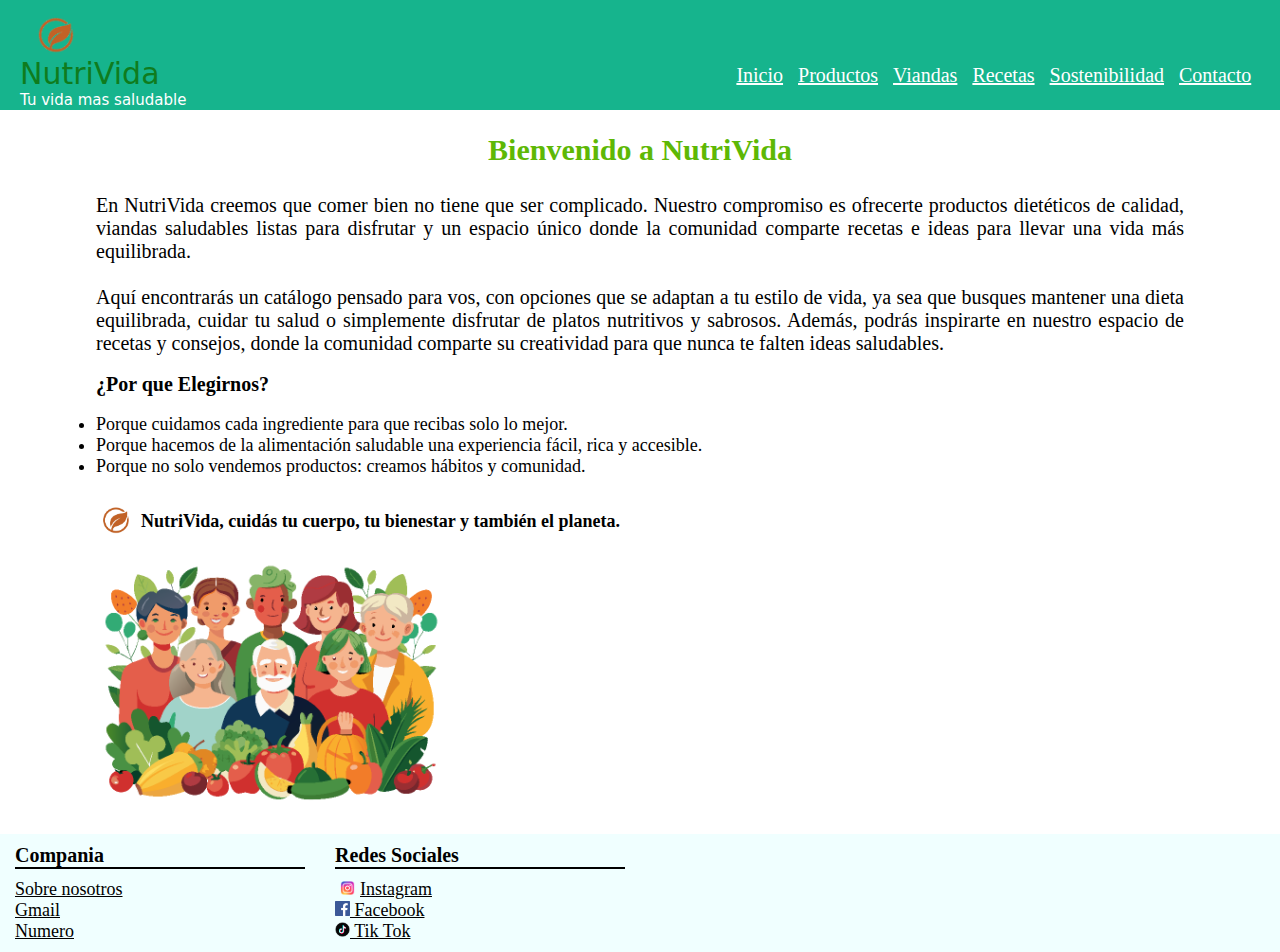
<file: Index.html>
<!DOCTYPE html>
<html lang="en">
<head>
    <meta charset="UTF-8">
    <meta name="viewport" content="width=device-width, initial-scale=1.0">
    <title>Inicio</title>
    <link rel="stylesheet" type="text/css" href="Styles.css">

</head>

<main>
    <body>
        <header class="header">
            <div class="logocontenedor">
                <div>
                    <img src="Imagenes/Logo3.png" class="logo">
                </div>
                
                <div class="textos">
                    <p class="textologo">NutriVida </p>
                    <p class="texto2logo">Tu vida mas saludable</p>
                </div>
            </div>
            
            <nav class="menu">
                <a href="Index.html" class="link">Inicio</a>
                <a href="Productos.html" class="link">Productos</a>
                <a href="Viandas.html" class="link">Viandas</a>
                <a href="Recetas.html" class="link">Recetas</a>
                <a href="Sostenibilidad.html" class="link">Sostenibilidad</a>
                <a href="Contacto.html" class="link">Contacto</a>
            </nav>        
        </header><br>

        <div class="bienvenidocontenedor">
            <p class="bievenido">Bienvenido a NutriVida</p><br><br>
        </div>
        
        <div class="tuespaciocontenedor">
            <div>
                <br><br>
                <p class="tuespacio">
                    En NutriVida creemos que comer bien no tiene que ser complicado.
                    Nuestro compromiso es ofrecerte productos dietéticos de calidad,
                    viandas saludables listas para disfrutar y un espacio único donde
                    la comunidad comparte recetas e ideas para llevar una vida más equilibrada.
                    <br><br>
                    Aquí encontrarás un catálogo pensado para vos, con opciones que se adaptan a tu
                    estilo de vida, ya sea que busques mantener una dieta equilibrada, cuidar tu salud
                    o simplemente disfrutar de platos nutritivos y sabrosos.
                    Además, podrás inspirarte en nuestro espacio de recetas y consejos, donde la
                    comunidad comparte su creatividad para que nunca te falten ideas saludables.
                </p><br>

                <h3 class="Porque">
                    <b>¿Por que Elegirnos?</b>
                </h3>
                <br>
                <ul class="fontlista">
                    <li>Porque cuidamos cada ingrediente para que recibas solo lo mejor.</li>
                    <li>Porque hacemos de la alimentación saludable una experiencia fácil, rica y accesible.</li>
                    <li>Porque no solo vendemos productos: creamos hábitos y comunidad.</li>
                </ul>
                <br>
                <br>
            </div>
            
            <div class="logo2contenedor">
                <img src="Imagenes/Logo3.png" class="logo2">
                <p class="fontlista" ><b> NutriVida, cuidás tu cuerpo, tu bienestar y también el planeta.</b></p><br><br>
                
            </div>
            <br>
            <div>
                <img src="Imagenes/redes/0.png" id="salud">
            </div>
        
        </div>
</main>


    <footer>

    </footer>



<br><br><br><br><br><br><br><br><br><br><br><br><br><br><br><br><br><br><br><br><br><br><br><br><br><br><br><br><br><br><br><br><br><br><br><br><br>
<footer class="footer">

        <div class="container">

           <div class="footer-row">

           <div class="footer-links">

                  <h4><b>Compania</b></h4>
                  <ul>
                    <a href="=#">Sobre nosotros</a><br>
                    <a href="=#">Gmail</a><br>
                    <a href="=#">Numero</a><br>
                  </ul>

           </div>

           <div class="footer-links">

                  <h4><b>Redes Sociales</b></h4>
                  <ul>
                    <img src="Imagenes/redes/Instagram-Logo-2016.png" class="img"><a href="=#">Instagram</a><br>
                    <img src="Imagenes/redes/images.png" id="face"><a href="=#"> Facebook</a><br>
                    <img src="Imagenes/redes/e415d6bd27900cc066d0b8b23a7f1055.png" id="tiktok"><a href="=#"> Tik Tok</a>
                  </ul>

           </div>

           
            
           </div>

        </div>

    </footer>

</body>
</html>
</file>
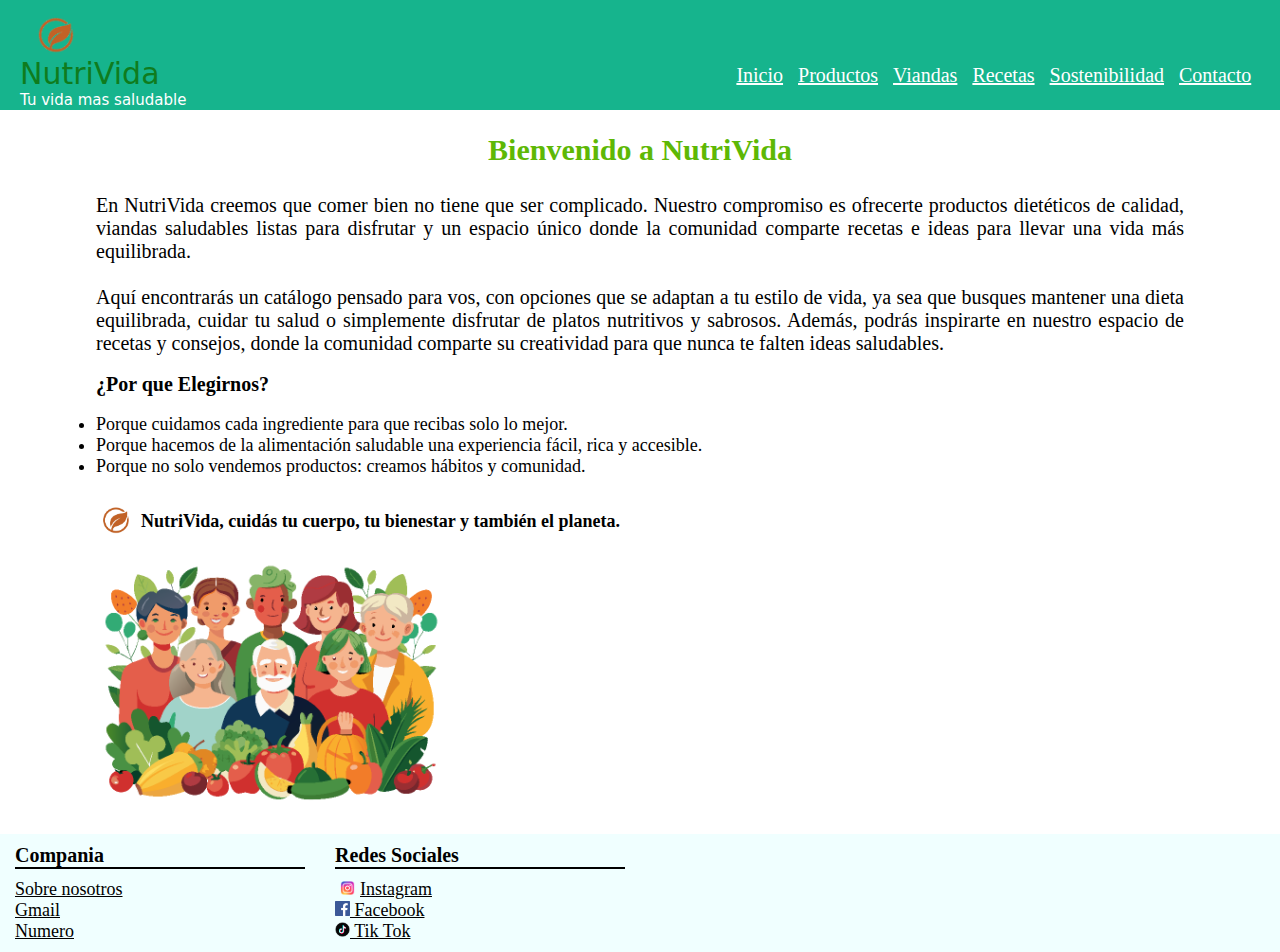
<file: index.html>
<!DOCTYPE html>
<html lang="en">
<head>
    <meta charset="UTF-8">
    <meta name="viewport" content="width=device-width, initial-scale=1.0">
    <title>Inicio</title>
    <link rel="stylesheet" type="text/css" href="Styles.css">

</head>

<main>
    <body>
        <header class="header">
            <div class="logocontenedor">
                <div>
                    <img src="Imagenes/Logo3.png" class="logo">
                </div>
                
                <div class="textos">
                    <p class="textologo">NutriVida </p>
                    <p class="texto2logo">Tu vida mas saludable</p>
                </div>
            </div>
            
            <nav class="menu">
                <a href="index.html" class="link">Inicio</a>
                <a href="Productos.html" class="link">Productos</a>
                <a href="Viandas.html" class="link">Viandas</a>
                <a href="Recetas.html" class="link">Recetas</a>
                <a href="Sostenibilidad.html" class="link">Sostenibilidad</a>
                <a href="Contacto.html" class="link">Contacto</a>
            </nav>        
        </header><br>

        <div class="bienvenidocontenedor">
            <p class="bievenido">Bienvenido a NutriVida</p><br><br>
        </div>
        
        <div class="tuespaciocontenedor">
            <div>
                <br><br>
                <p class="tuespacio">
                    En NutriVida creemos que comer bien no tiene que ser complicado.
                    Nuestro compromiso es ofrecerte productos dietéticos de calidad,
                    viandas saludables listas para disfrutar y un espacio único donde
                    la comunidad comparte recetas e ideas para llevar una vida más equilibrada.
                    <br><br>
                    Aquí encontrarás un catálogo pensado para vos, con opciones que se adaptan a tu
                    estilo de vida, ya sea que busques mantener una dieta equilibrada, cuidar tu salud
                    o simplemente disfrutar de platos nutritivos y sabrosos.
                    Además, podrás inspirarte en nuestro espacio de recetas y consejos, donde la
                    comunidad comparte su creatividad para que nunca te falten ideas saludables.
                </p><br>

                <h3 class="Porque">
                    <b>¿Por que Elegirnos?</b>
                </h3>
                <br>
                <ul class="fontlista">
                    <li>Porque cuidamos cada ingrediente para que recibas solo lo mejor.</li>
                    <li>Porque hacemos de la alimentación saludable una experiencia fácil, rica y accesible.</li>
                    <li>Porque no solo vendemos productos: creamos hábitos y comunidad.</li>
                </ul>
                <br>
                <br>
            </div>
            
            <div class="logo2contenedor">
                <img src="Imagenes/Logo3.png" class="logo2">
                <p class="fontlista" ><b> NutriVida, cuidás tu cuerpo, tu bienestar y también el planeta.</b></p><br><br>
                
            </div>
            <br>
            <div>
                <img src="Imagenes/redes/0.png" id="salud">
            </div>
        
        </div>
</main>


    <footer>

    </footer>



<br><br><br><br><br><br><br><br><br><br><br><br><br><br><br><br><br><br><br><br><br><br><br><br><br><br><br><br><br><br><br><br><br><br><br><br><br>
<footer class="footer">

        <div class="container">

           <div class="footer-row">

           <div class="footer-links">

                  <h4><b>Compania</b></h4>
                  <ul>
                    <a href="=#">Sobre nosotros</a><br>
                    <a href="=#">Gmail</a><br>
                    <a href="=#">Numero</a><br>
                  </ul>

           </div>

           <div class="footer-links">

                  <h4><b>Redes Sociales</b></h4>
                  <ul>
                    <img src="Imagenes/redes/Instagram-Logo-2016.png" class="img"><a href="=#">Instagram</a><br>
                    <img src="Imagenes/redes/images.png" id="face"><a href="=#"> Facebook</a><br>
                    <img src="Imagenes/redes/e415d6bd27900cc066d0b8b23a7f1055.png" id="tiktok"><a href="=#"> Tik Tok</a>
                  </ul>

           </div>

           
            
           </div>

        </div>

    </footer>

</body>
</html>
</file>
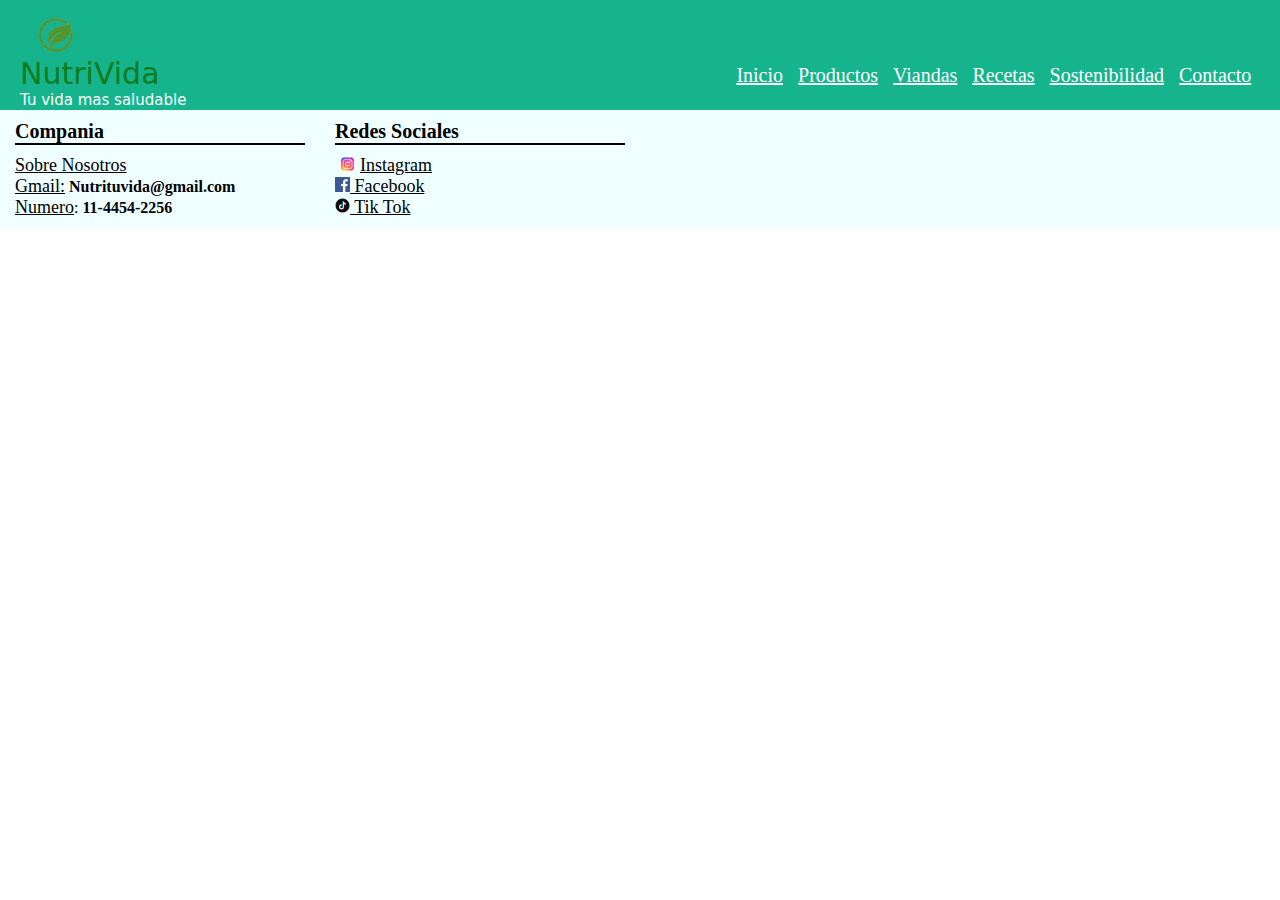
<file: Contacto.html>
<!DOCTYPE html>
<html lang="en">
<head>
    <meta charset="UTF-8">
    <meta name="viewport" content="width=device-width, initial-scale=1.0">
    <title>Contacto</title>
    <link rel="stylesheet" type="text/css" href="Styles.css">

</head>

<body>
    <header class="header">
        <div class="logocontenedor">
            <div>
                <img src="Imagenes/Logo1.png" class="logo">
            </div>
            
            <div class="textos">
                <p class="textologo">NutriVida </p>
                <p class="texto2logo">Tu vida mas saludable</p>
            </div>
        </div>
        
        <nav class="menu">
            <a href="index.html" class="link">Inicio</a>
            <a href="Productos.html" class="link">Productos</a>
            <a href="Viandas.html" class="link">Viandas</a>
            <a href="Recetas.html" class="link">Recetas</a>
            <a href="Sostenibilidad.html" class="link">Sostenibilidad</a>
            <a href="Contacto.html" class="link">Contacto</a>
        </nav>     
    </header>
    
    <footer class="footer">

        <div class="container">

           <div class="footer-row">

           <div class="footer-links">

                  <h4><b>Compania</b></h4>
                  <ul>
                    <a href="=index.html">Sobre Nosotros</a><br>
                    <a href="=Nutrituvida@gmail.com">Gmail:</a> <b>Nutrituvida@gmail.com</b><br>
                    <a href="">Numero</a>: <b>11-4454-2256</b><br>
                  </ul>

           </div>

           <div class="footer-links">

                  <h4><b>Redes Sociales</b></h4>
                  <ul>
                    <img src="Imagenes/redes/Instagram-Logo-2016.png" class="img"><a href="=#">Instagram</a><br>
                    <img src="Imagenes/redes/images.png" id="face"><a href="=#">  Facebook</a><br>
                    <img src="Imagenes/redes/e415d6bd27900cc066d0b8b23a7f1055.png" id="tiktok"><a href="=#">  Tik Tok</a>
                  </ul>

           </div>

           
            
           </div>

        </div>

    </footer>
</body>
</html>
</file>
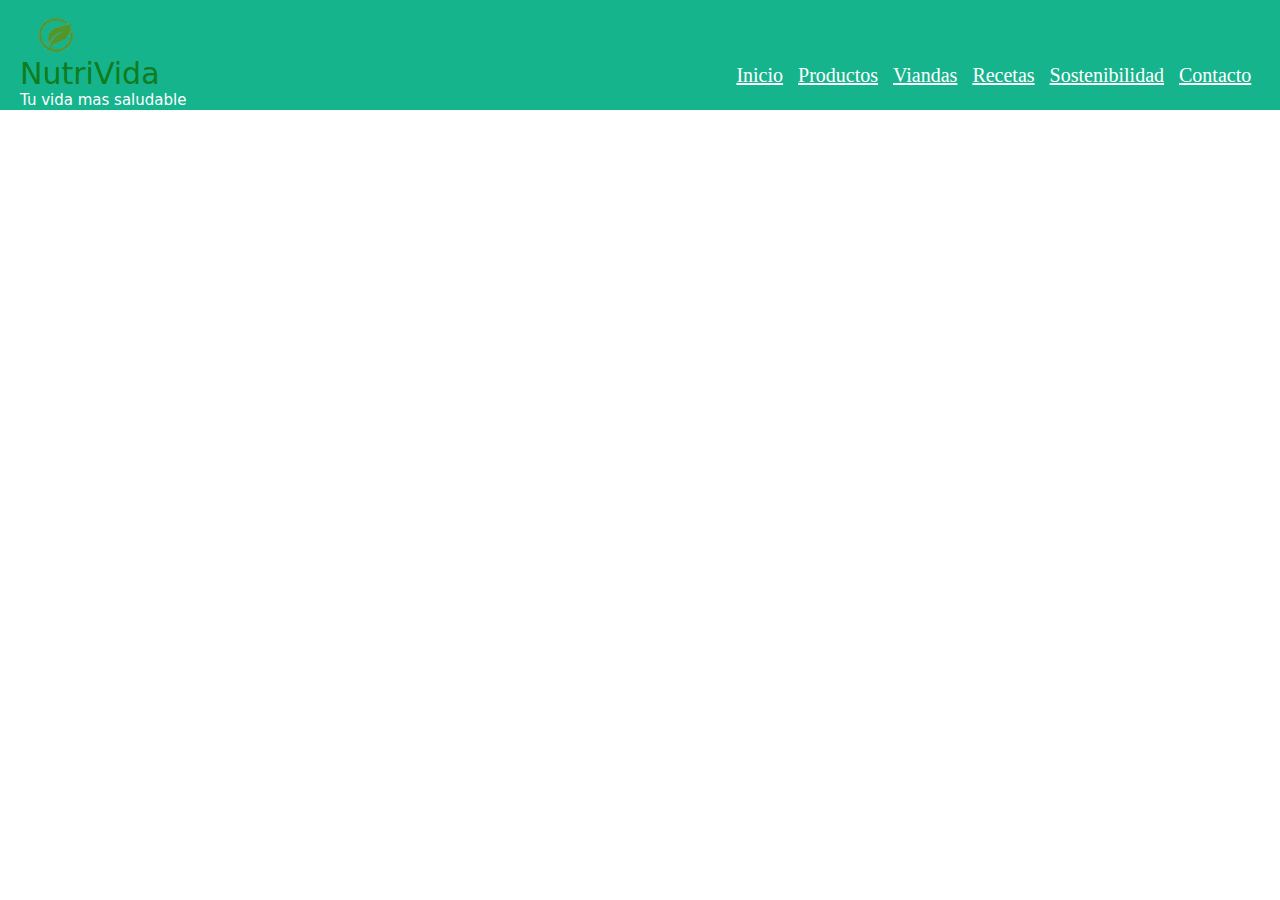
<file: Productos.html>
<!DOCTYPE html>
<html lang="en">
<head>
    <meta charset="UTF-8">
    <meta name="viewport" content="width=device-width, initial-scale=1.0">
    <title>Productos</title>
    <link rel="stylesheet" type="text/css" href="Styles.css">

</head>

<body>
    <header class="header">
        <div class="logocontenedor">
            <div>
                <img src="Imagenes/Logo1.png" class="logo">
            </div>
            
            <div class="textos">
                <p class="textologo">NutriVida </p>
                <p class="texto2logo">Tu vida mas saludable</p>
            </div>
        </div>
        
        <nav class="menu">
            <a href="index.html" class="link">Inicio</a>
            <a href="Productos.html" class="link">Productos</a>
            <a href="Viandas.html" class="link">Viandas</a>
            <a href="Recetas.html" class="link">Recetas</a>
            <a href="Sostenibilidad.html" class="link">Sostenibilidad</a>
            <a href="Contacto.html" class="link">Contacto</a>
        </nav>        
    </header>
</body>
</html>
</file>
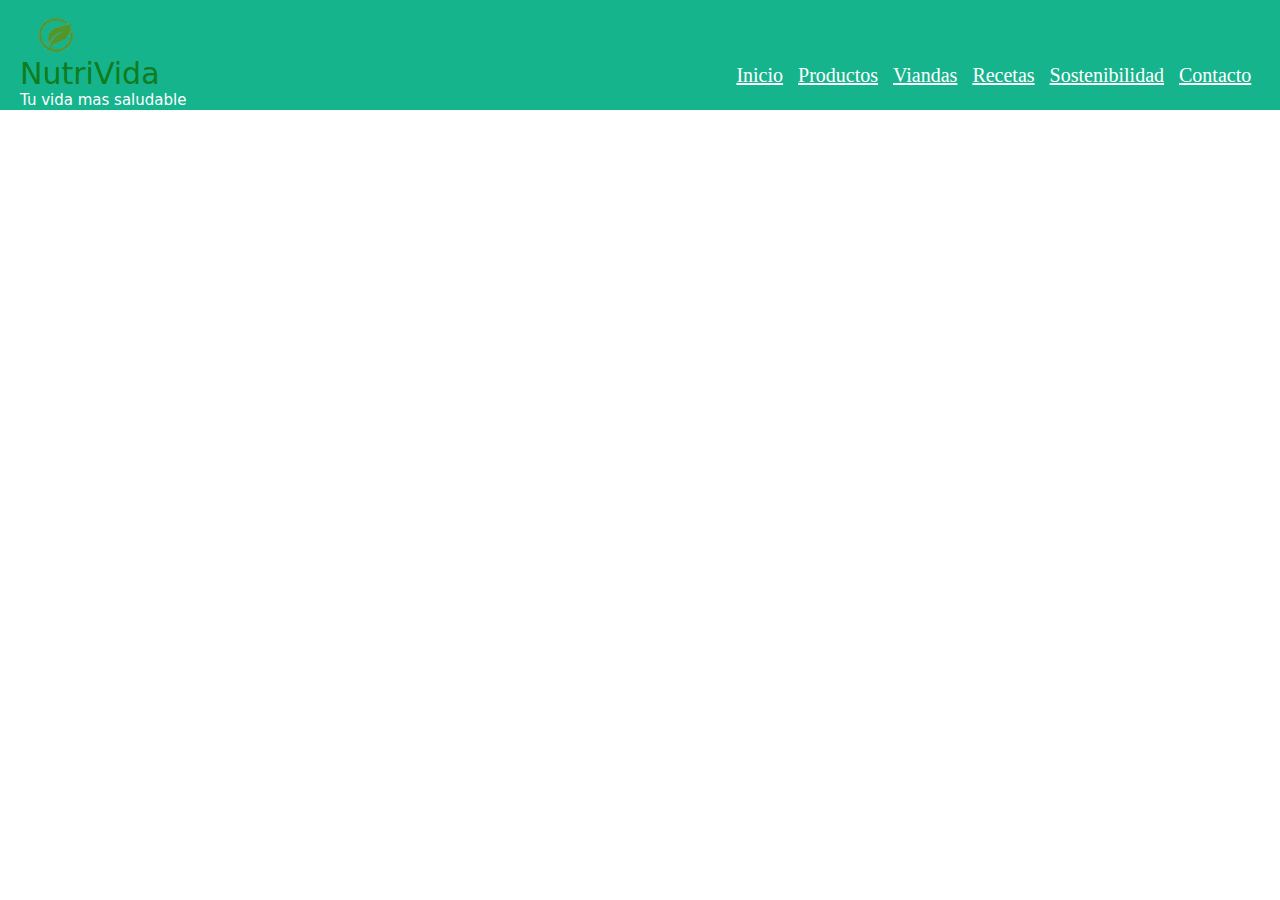
<file: Recetas.html>
<!DOCTYPE html>
<html lang="en">
<head>
    <meta charset="UTF-8">
    <meta name="viewport" content="width=device-width, initial-scale=1.0">
    <title>Recetas</title>
    <link rel="stylesheet" type="text/css" href="Styles.css">

</head>

<body>
    <header class="header">
        <div class="logocontenedor">
            <div>
                <img src="Imagenes/Logo1.png" class="logo">
            </div>
            
            <div class="textos">
                <p class="textologo">NutriVida </p>
                <p class="texto2logo">Tu vida mas saludable</p>
            </div>
        </div>
        
        <nav class="menu">
            <a href="index.html" class="link">Inicio</a>
            <a href="Productos.html" class="link">Productos</a>
            <a href="Viandas.html" class="link">Viandas</a>
            <a href="Recetas.html" class="link">Recetas</a>
            <a href="Sostenibilidad.html" class="link">Sostenibilidad</a>
            <a href="Contacto.html" class="link">Contacto</a>
        </nav>        
    </header>
</body>
</html>
</file>
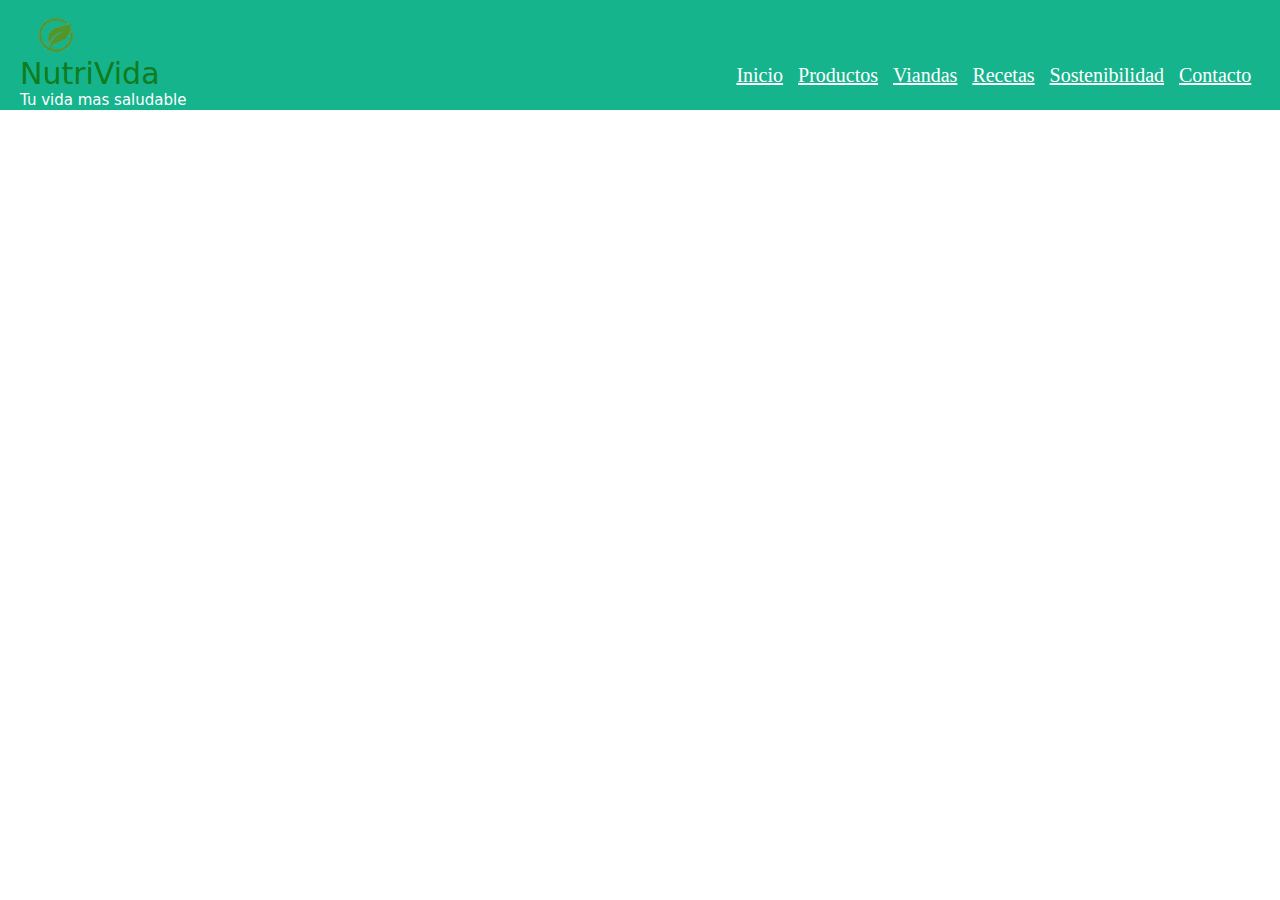
<file: Sostenibilidad.html>
<!DOCTYPE html>
<html lang="en">
<head>
    <meta charset="UTF-8">
    <meta name="viewport" content="width=device-width, initial-scale=1.0">
    <title>Sostenibilidad</title>
    <link rel="stylesheet" type="text/css" href="Styles.css">

</head>

<body>
    <header class="header">
        <div class="logocontenedor">
            <div>
                <img src="Imagenes/Logo1.png" class="logo">
            </div>
            
            <div class="textos">
                <p class="textologo">NutriVida </p>
                <p class="texto2logo">Tu vida mas saludable</p>
            </div>
        </div>
        
        <nav class="menu">
            <a href="index.html" class="link">Inicio</a>
            <a href="Productos.html" class="link">Productos</a>
            <a href="Viandas.html" class="link">Viandas</a>
            <a href="Recetas.html" class="link">Recetas</a>
            <a href="Sostenibilidad.html" class="link">Sostenibilidad</a>
            <a href="Contacto.html" class="link">Contacto</a>
        </nav>        
    </header>
</body>
</html>
</file>
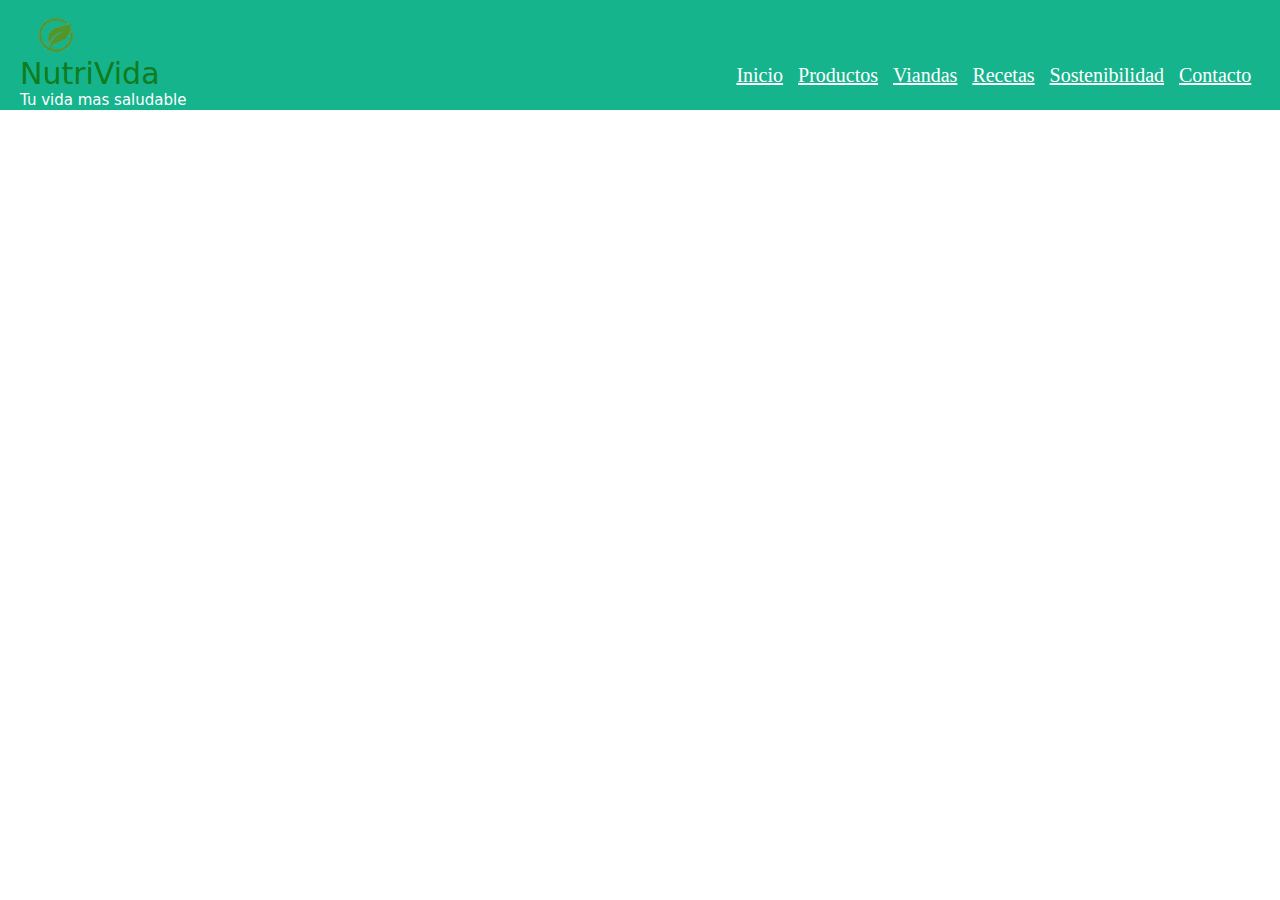
<file: Viandas.html>
<!DOCTYPE html>
<html lang="en">
<head>
    <meta charset="UTF-8">
    <meta name="viewport" content="width=device-width, initial-scale=1.0">
    <title>Viandas</title>
    <link rel="stylesheet" type="text/css" href="Styles.css">

</head>

<body>
    <header class="header">
        <div class="logocontenedor">
            <div>
                <img src="Imagenes/Logo1.png" class="logo">
            </div>
            
            <div class="textos">
                <p class="textologo">NutriVida </p>
                <p class="texto2logo">Tu vida mas saludable</p>
            </div>
        </div>
        
        <nav class="menu">
            <a href="index.html" class="link">Inicio</a>
            <a href="Productos.html" class="link">Productos</a>
            <a href="Viandas.html" class="link">Viandas</a>
            <a href="Recetas.html" class="link">Recetas</a>
            <a href="Sostenibilidad.html" class="link">Sostenibilidad</a>
            <a href="Contacto.html" class="link">Contacto</a>
        </nav>        
    </header>
</body>
</html>
</file>
<file: Styles.css>
*{
    margin: 0;
    padding: 0;
    box-sizing: border-box;
    
}
.header{
    background-color:#16b48dff; /* color de fondo azul que tienes */
    height: 110px; /* ajusta según tu diseño */
    display: flex;
    /*justify-content: center; /* centra horizontalmente */
    align-items: center;     /* centra verticalmente */
}

.logocontenedor{
    display: flex;              /* Permite apilar elementos vertical u horizontalmente */
    flex-direction: column;     /* Apila los elementos uno debajo del otro */
    align-items: center;        /* Centra la columna horizontalmente */
    margin-left: 20px;          /* Puedes ajustar para mover todo a la derecha */
}

.textos{
    display: flex;
    flex-direction: column;     /* Apila los textos uno debajo del otro */
}
.logo{
    display: flex;
    flex-direction: column;
    width: 40px;
    height: auto;
    margin-right: 95px;         /* Pequeño espacio entre logo y texto */
    margin-top: 15px;
    }

.textologo{
    font-family:sans;
    font-size: 30px;
    margin: 0px;                /* Quita cualquier margen que separe del logo */
    color:#0f7c1eff;
}

.texto2logo{
    font-family:sans;
    font-size: 15px;
    margin-top: 0px;
    color:#ffffff
}

.menu{
    display: flex;              /* convierte el contenedor en flex */
    gap: 15px;                  /* separa automáticamente los elementos */
    font-family:serif;
    font-size: 20px;
    /*color: white;*/
    margin-left: 550px;
    margin-top: 40px;
}

.link{
    color:#ffffff
}
.link:hover{
    color:chocolate
}

.bienvenidocontenedor{
    display: flex;
    flex-direction: column;
    align-items: center;
    height: 20px;
}
.bievenido{
    font-family:Cambria, Cochin, Georgia, Times, 'Times New Roman', serif;
    font-size: 30px;
    font-weight:700;
    color:#5eb805;
    margin-top: 5px;
}

.tuespaciocontenedor{
    display: flex;
    flex-direction: column;
    width: 85%;
    margin: auto;
    margin-top: 10px;
    height: 10px;
}
.tuespacio{
    font-family:Cambria, Cochin, Georgia, Times, 'Times New Roman', serif;
    font-size: 20px;
    text-align: justify;
}

.fontlista{
    font-family:Cambria, Cochin, Georgia, Times, 'Times New Roman', serif;
    font-size: 18px;
    font-weight: 500;
}

.logo2contenedor{
    display: flex;
    align-items: center;
    height: 240px;
    margin-left: 5px;
    margin-top: -10px;
    gap: 10px;

}
.logo2{
    width: 30px;
    height: auto;
    }
.Porque{
    font-family: Cambria, Cochin, Georgia, Times, 'Times New Roman', serif;
    font-size: 20px;
    font-weight: 500;
}

img{
    width: 25px;
}

#face{
    width: 15px;
}

#tiktok{
    width: 15px;
}

#salud{
    width: 350px;
}

.container{
   max-width: 120p;
    margin: 0 auto;
}

.footer{
    background-color: azure;
    padding: 10px 0;
}

.footer-row{
    display: flex;
    flex-wrap: wrap;
}

.footer-links{
    width: 25%;
    padding: 0 15px;
}

.footer-links h4{
    font-size: 20px;
    margin-bottom: 10px;
    font-weight: 500;
    border-bottom: 2px solid #000000;
   
}

.footer-links ul a{
    font-size: 18px;
    color: #000000;
    transition: all .3 ease;
}

.footer-links ul a:hover{
    color: #3d3d3d;
    padding-left: 6px;
}
</file>
